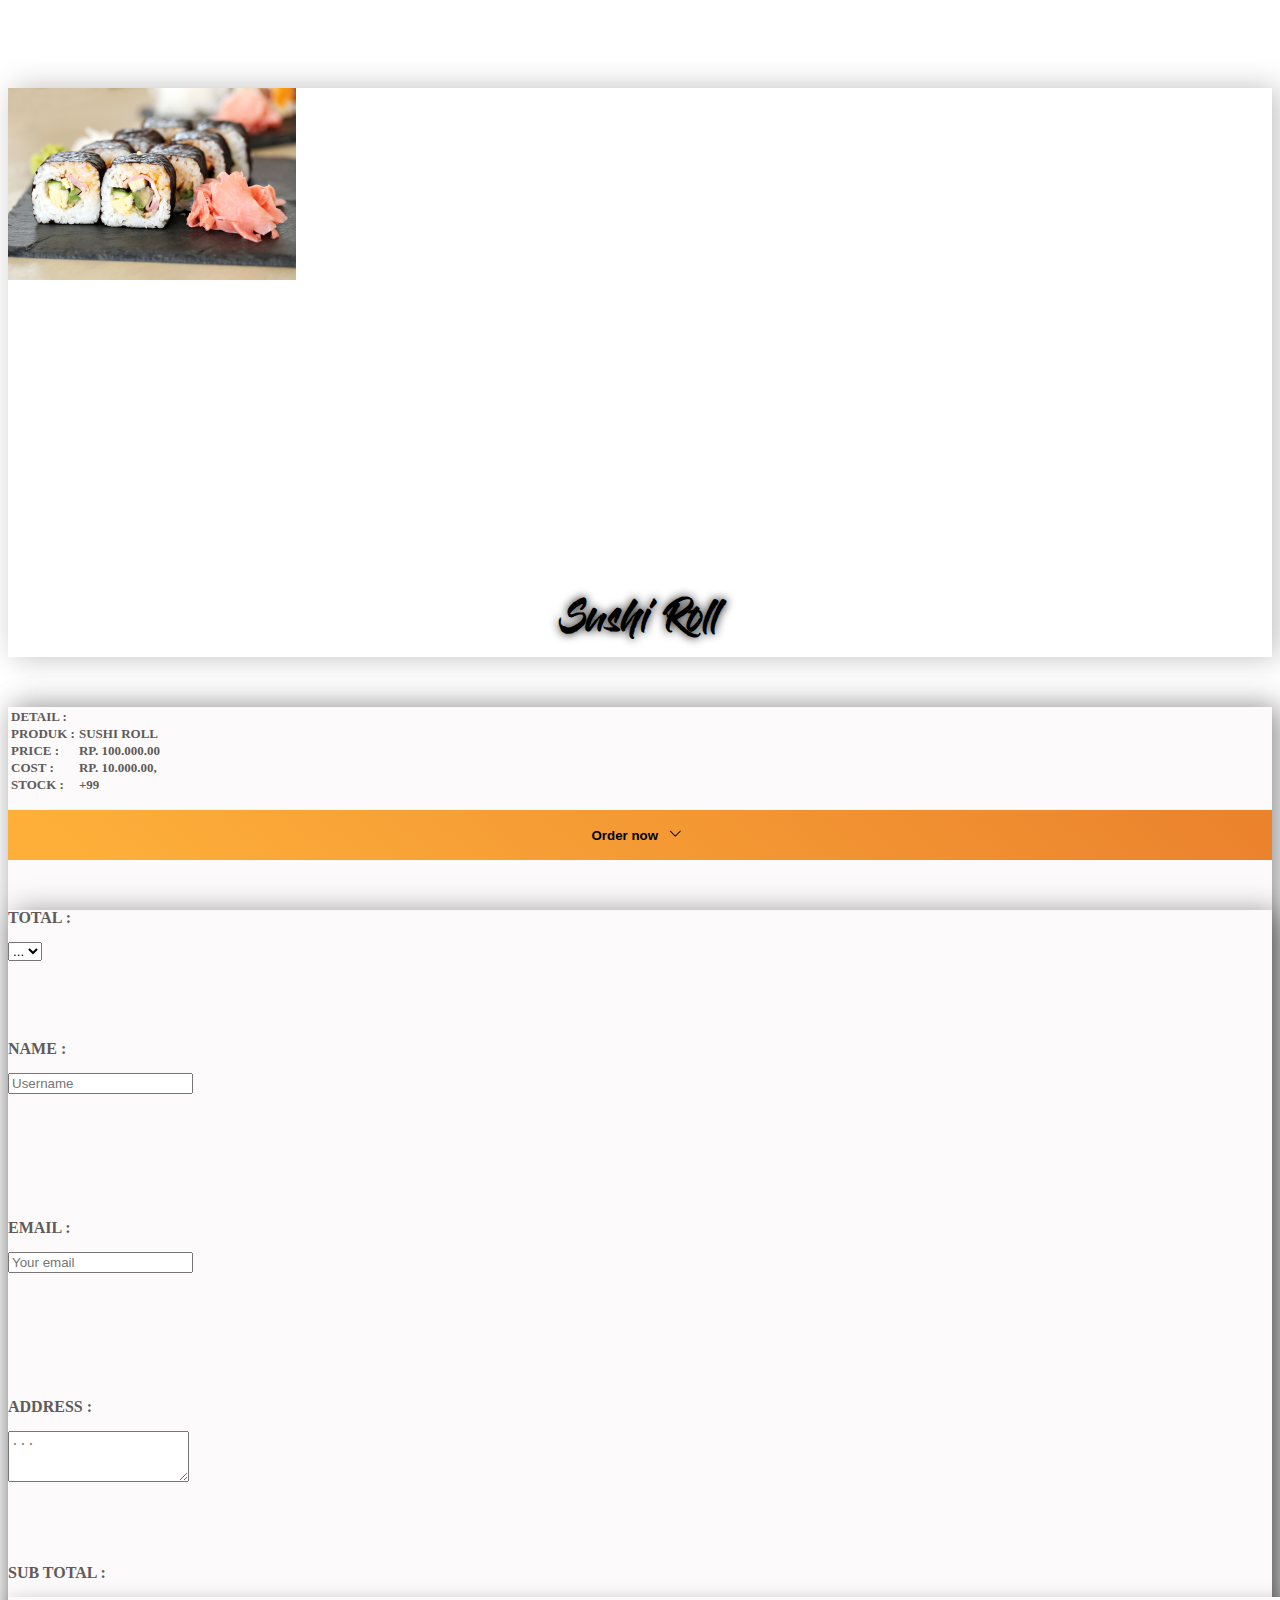
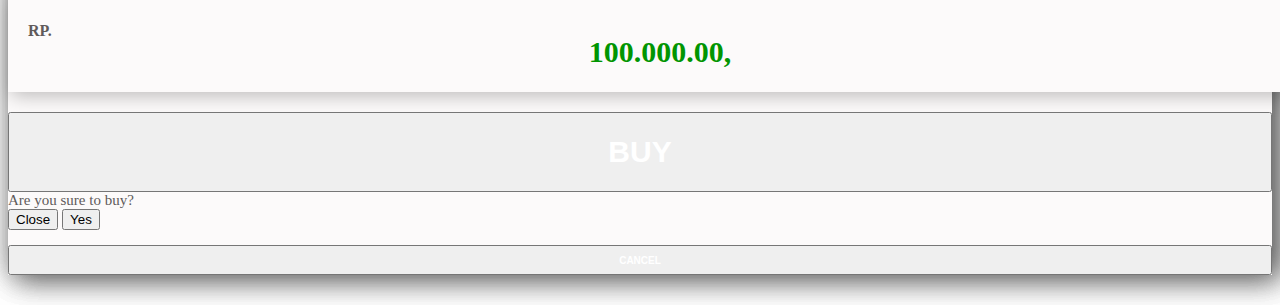
<file: detail.html>
<!doctype html>
<html lang="en">

<head>
    <!-- Required meta tags -->
    <meta charset="utf-8">
    <meta name="viewport" content="width=device-width, initial-scale=1, shrink-to-fit=no">

    <!-- Bootstrap CSS -->
    <link rel="stylesheet" href="https://stackpath.bootstrapcdn.com/bootstrap/4.5.0/css/bootstrap.min.css"
        integrity="sha384-9aIt2nRpC12Uk9gS9baDl411NQApFmC26EwAOH8WgZl5MYYxFfc+NcPb1dKGj7Sk" crossorigin="anonymous">

    <title>Sushi Resto</title>
    <link rel="shortcut icon" type="image/x-icon" href="img/img-logo-footer.png">
    <link rel="stylesheet" href="css/detail.css">
</head>

<body>


    <div class="container">
        <div class="row">
            <div class="col-lg-6 col-md-12 col-sm-12">
                <div class="card text-white">
                    <img src="img/detail/img-detail-2.png" class="img-card card-img" alt="...">

                    <div class="card-img-overlay">
                        <h1 class="text-img-sushi">Sushi Roll</h1>
                    </div>
                </div>
            </div>
            <div class=" col-md-12 col-sm-12 col-lg-6">
                <div class="card">
                    <div class="card-text-detail card-body">
                        <tr>
                            <table class="table">

                                <tr>
                                    <td class="text-detail">DETAIL :</td>
                                </tr>
                                <tr>
                                    <td class="text-detail">PRODUK :</td>
                                    <td class="text-detail"> SUSHI ROLL</td>
                                </tr>
                                <tr>
                                    <td class="text-detail">PRICE :</td>
                                    <td class="text-detail">Rp. 100.000.00</td>
                                </tr>
                                <tr>
                                    <td class="text-detail">COST :</td>
                                    <td class="text-detail">Rp. 10.000.00,</td>
                                </tr>
                                <tr>
                                    <td class="text-detail">STOCK :</td>
                                    <td class="text-detail">+99</td>
                                </tr>

                            </table>

                            <p>
                                <!-- <a class="btn btn-primary" data-toggle="collapse" href="#collapseExample" role="button"
                                    aria-expanded="false" aria-controls="collapseExample">
                                    Link with href
                                </a> -->
                                <button class="btn-order btn btn-primary" type="button" data-toggle="collapse"
                                    data-target="#collapseExample" aria-expanded="false"
                                    aria-controls="collapseExample">
                                    Order now
                                    <svg width="2em" height="1em" viewBox="0 0 16 16" class="bi bi-chevron-down"
                                        fill="currentColor" xmlns="http://www.w3.org/2000/svg">
                                        <path fill-rule="evenodd"
                                            d="M1.646 4.646a.5.5 0 0 1 .708 0L8 10.293l5.646-5.647a.5.5 0 0 1 .708.708l-6 6a.5.5 0 0 1-.708 0l-6-6a.5.5 0 0 1 0-.708z" />
                                    </svg>
                                </button>
                            </p>
                            <div class="collapse" id="collapseExample">
                                <div class="card-order card">
                                    <div class="card-text-order card-body">
                                        <div class="form-group">
                                            <p class="text-detail">TOTAL :</p>
                                            <select class="form-control" id="exampleFormControlSelect1">
                                                <option>...</option>
                                                <option>1</option>
                                                <option>2</option>
                                                <option>3</option>
                                                <option>4</option>
                                                <option>5</option>
                                            </select>
                                        </div>
                                        <div class="input-nama">
                                            <p class="text-detail">NAME :</p>
                                            <div class="input-name input-group flex-nowrap">
                                                <div class="input-group-prepend">
                                                </div>
                                                <input type="text" class="form-control" placeholder="Username"
                                                    aria-label="Username" aria-describedby="addon-wrapping">
                                            </div>
                                        </div>

                                        <div class="input-nama">
                                            <p class="text-detail">Email :</p>
                                            <div class="input-name input-group flex-nowrap">
                                                <div class="input-group-prepend">
                                                </div>
                                                <input type="text" class="form-control" placeholder="Your email"
                                                    aria-label="Username" aria-describedby="addon-wrapping">
                                            </div>
                                        </div>


                                        <div class="input-addres">
                                            <div class="form-group">
                                                <p class="text-detail">ADDRESS :</p>
                                                <textarea class="form-control" id="exampleFormControlTextarea1"
                                                    placeholder="..." rows="3"></textarea>
                                            </div>
                                        </div>

                                        <div class="sub-total">
                                            <p class="text-detail">SUB TOTAL :</p>
                                            <div class="box-total">
                                                <p class="text-detail">Rp.</p>
                                                <h1 class="text-total">100.000.00,</h1>
                                            </div>
                                        </div>
                                        <!-- Button trigger modal -->
                                        <button type="button" class="btn-buy btn btn-warning" data-toggle="modal"
                                            data-target="#exampleModal">
                                            BUY
                                        </button>

                                        <!-- Modal -->
                                        <div class="modal fade" id="exampleModal" tabindex="-1" role="dialog"
                                            aria-labelledby="exampleModalLabel" aria-hidden="true">
                                            <div class="modal-dialog">
                                                <div class="modal-content">

                                                    <div class="modal-body">
                                                        Are you sure to buy?
                                                    </div>
                                                    <div class="modal-footer">

                                                        <button type="button" class="btn btn-danger"
                                                            data-dismiss="modal">Close</button>
                                                        <button type="button" class="btn btn-warning">Yes</button>
                                                    </div>
                                                </div>
                                            </div>
                                        </div>
                                        <a href="index.html"><button type="button"
                                                class="btn-cancel btn btn-danger">CANCEL</button></a>
                                    </div>
                                </div>
                            </div>
                    </div>
                </div>
            </div>


        </div>
    </div>

    <!-- Optional JavaScript -->
    <!-- jQuery first, then Popper.js, then Bootstrap JS -->
    <script src="https://code.jquery.com/jquery-3.5.1.slim.min.js"
        integrity="sha384-DfXdz2htPH0lsSSs5nCTpuj/zy4C+OGpamoFVy38MVBnE+IbbVYUew+OrCXaRkfj" crossorigin="anonymous">
    </script>
    <script src="https://cdn.jsdelivr.net/npm/popper.js@1.16.0/dist/umd/popper.min.js"
        integrity="sha384-Q6E9RHvbIyZFJoft+2mJbHaEWldlvI9IOYy5n3zV9zzTtmI3UksdQRVvoxMfooAo" crossorigin="anonymous">
    </script>
    <script src="https://stackpath.bootstrapcdn.com/bootstrap/4.5.0/js/bootstrap.min.js"
        integrity="sha384-OgVRvuATP1z7JjHLkuOU7Xw704+h835Lr+6QL9UvYjZE3Ipu6Tp75j7Bh/kR0JKI" crossorigin="anonymous">
    </script>
</body>

</html>
</file>
<file: css/detail.css>
@import url('https://fonts.googleapis.com/css2?family=Montserrat:wght@400;500;700&display=swap');

@font-face {
    font-family: font-sushi;
    src: url(../font-family/gloss_and_bloom/Gloss_And_Bloom.ttf);
}

::-webkit-scrollbar {
    width: 15px;
}

::-webkit-scrollbar-track {
    background-color: rgba(39, 38, 38, 0.78);
    box-shadow: inset 0 0 2.5px 2px rgba(0, 0, 20, 0);
}

::-webkit-scrollbar-thumb {
    background-color: rgb(231, 126, 74);

}

.text-img-sushi {
    font-family: font-sushi;
    text-shadow: 0 0 10px #000;
    text-align: center;
    margin-top: 24%;
    cursor: default;
}

.text-img-sushi::after {
    content: "";
    display: block;
    width: 0px;
    top: 55%;
    height: 2px;
    position: absolute;
    background-color: white;
    left: 100px;
    transition: ease-in 0.1s;
}

.text-img-sushi:hover::after {
    width: 350px;
    opacity: 0.8;
    transition: 0.3s;
    transition-property: all;
    transition-duration: 0.7s;
    transition-timing-function: ease;
    transition-delay: 0.1s;

}

.row {
    padding-top: 30px;
}

.card {
    margin-bottom: 30px;
    border: none;
    margin-top: 0px;
    background-color: white;
    box-shadow: 6px 0px 28px rgba(0, 0, 0, 0.25);

}

@media (min-width: 576px) {
    .card {
        margin-top: 50px;
    }
}

.card-text-detail {
    border: none;
    background: #FCFAFA;
    box-shadow: 6px 0px 28px rgba(0, 0, 0, 0.25);
}

.text-detail {
    text-transform: uppercase;
    font-weight: 600;
    color: #605A5A;
    line-height: 1;
}

.table {
    text-decoration: none;
    border: none;
    color: #605A5A;
    font-size: 13px;
    line-height: -90px;
}

td.td-1 {
    text-decoration: none;
    border: none;
    width: 100px;
    line-height: -90px;
    margin-left: -40px;

}

.table td,
.table th {
    border: none;
}

.text-order {
    text-transform: uppercase;
    text-align: center;
    margin-top: 30px;
    color: #605A5A;
    font-weight: 700;
}

.btn-order {
    font-weight: 600;
    width: 100%;
    background: linear-gradient(220.26deg, #EB832D 3.32%, #FDAF3A 94.02%);
    border: none;
    height: 50px;
}

.btn-order:hover {
    transition: 1s ease;
    box-shadow: 3px 4px 18px rgba(0, 0, 0, 0.25);
    margin-bottom: 5px;
    border: none;
}

.card-order {
    width: 100%;
    transition: 1s ease;

}

@media (min-width: 576px) {
    .card-order {
        width: 100%;
    }
}

.card-text-order {
    transition: 1s ease;
    background: #FCFAFA;
    box-shadow: 2px 2px 15px rgba(0, 0, 0, 0.25);
}

@media (min-width: 576px) {
    .card-text-order {
        box-shadow: 9px 9px 28px rgba(0, 0, 0, 0.25);
    }
}

.text-detail {
    text-transform: uppercase;
    font-weight: 700;
    color: #605A5A;
}

.form-control {
    margin-bottom: 5%;
    border: 0.5 solid grey;
}

.form-control:active {
    box-shadow: 3px 4px 18px rgba(0, 0, 0, 0.25);
}

.form-control:hover {
    /* border: none; */
    transition: 1s ease;
    box-shadow: 3px 4px 18px rgba(0, 0, 0, 0.25);
}

.input-name {
    margin-bottom: 5%;
}

.input-name:active {
    box-shadow: 3px 4px 18px rgba(0, 0, 0, 0.25);
}

.input-name:hover {
    transition: 1s ease;
    box-shadow: 3px 4px 18px rgba(0, 0, 0, 0.25);
}

.box-total {
    width: 100%;
    height: 85px;
    background: #FCFAFA;
    box-shadow: 3px 4px 18px rgba(0, 0, 0, 0.25);
    padding-top: 10px;
    padding-left: 20px;
    margin-bottom: 15 px;
}

.text-total {
    text-transform: uppercase;
    font-weight: 700;
    color: #019501;
    font-size: 30px;
    text-align: center;
    margin-top: -20px;
}

.btn-buy {
    margin-top: 20px;
    width: 100%;
    height: 80px;
    text-decoration: none;
    font-weight: 700;
    font-size: 30px;
    text-align: center;
    color: white;
}

.btn-buy:hover {
    margin-top: 25px;
    transition: 1s ease;
    box-shadow: 3px 4px 18px rgba(0, 0, 0, 0.25);
    color: white;
    background-color: orange;
}

.btn-cancel {
    width: 100%;
    height: 30px;
    margin-top: 15px;
    text-decoration: none;
    font-weight: 700;
    font-size: 10px;
    text-align: center;
    color: white;
}

.btn-cancel:hover {
    margin-top: 20px;
    transition: 1s ease;
    box-shadow: 3px 4px 18px rgba(0, 0, 0, 0.25);
    color: white;
    background-color: red;
}

.modal-body {
    font-size: 15px;
    color: #605A5A;
}

.modal-footer {

    border: none;
    text-decoration: none;
}

/* a:hover {
    text-decoration: none;
}


@media (min-width: 576px) {}

.box-detail {
    padding-top: 20px;
    padding-left: 25px;
    width: 570px;
    height: 615px;
    margin-top: 550px;
    background: #FCFAFA;
    box-shadow: 6px 15px 28px rgba(0, 0, 0, 0.25);
}

@media (min-width: 576px) {
    .box-detail {
        margin-top: 30px;
    }
}

.box-img-detail {
    margin-left: -15px;
    margin-top: -1180px;
    width: 600px;
    height: 520px;
    background: #FCFAFA;
    box-shadow: 6px 15px 28px rgba(0, 0, 0, 0.25);
}

@media (min-width: 576px) {
    .box-img-detail {
        width: 600px;
        height: 520px;
        margin-top: 30px;
        margin-left: 30px;
    }
}

.box-text-detail {
    padding-top: 10px;
    padding-left: 20px;
    width: 518px;
    height: 200px;
    background: #FCFAFA;
    box-shadow: 3px 4px 18px rgba(0, 0, 0, 0.25);
}

.text-detail {
    text-transform: uppercase;
    font-weight: 700;
    color: #605A5A;
}

.table {
    text-decoration: none;
    border: none;
    color: #605A5A;
    font-size: 13px;
    line-height: -60px;
}

td.td-1 {
    text-decoration: none;
    border: none;
    width: 100px;
    line-height: -90px;
    margin-left: -40px;

}

.table td,
.table th {
    border: none;
}

.text-order {
    text-transform: uppercase;
    text-align: center;
    margin-top: 30px;
    color: #605A5A;
    font-weight: 700;
}


.custom-select {
    border: none;
    margin-bottom: 5%;
    border: 1px solid grey;
}

.custom-select:active {
    box-shadow: 3px 4px 18px rgba(0, 0, 0, 0.25);
}

.custom-select:hover {
    border: none;
    transition: 1s ease;
    box-shadow: 3px 4px 18px rgba(0, 0, 0, 0.25);
}


.box-total {
    width: 274px;
    height: 85px;
    background: #FCFAFA;
    box-shadow: 3px 4px 18px rgba(0, 0, 0, 0.25);
    padding-top: 10px;
    padding-left: 20px;
    margin-bottom: 15 px;
}

.text-total {
    text-transform: uppercase;
    font-weight: 700;
    color: #019501;
    font-size: 30px;
    text-align: center;
    margin-top: -20px;
}

.box-buy {
    padding-top: 20px;
    width: 200px;
    height: 80px;
    margin-top: -90px;
    margin-left: 59%;
    background: linear-gradient(220.26deg, #EB832D 3.32%, #FDAF3A 94.02%);
    box-shadow: 3px 4px 18px rgba(0, 0, 0, 0.25);
}

@media (min-width: 576px) {
    .box-buy {
        width: 324px;
        margin-top: 0;
        margin-left: 0;
    }
}

.box-buy:hover {
    transition: 1s ease;
    margin-top: -5px;
    text-decoration: none;
}

.row {
    margin-top: 10px;
}

.text-buy {
    text-decoration: none;
    font-weight: 700;
    font-size: 30px;
    text-align: center;
    color: white;
}

.box-cancel {
    padding-top: 15px;
    width: 118px;
    height: 59px;
    margin-left: 380px;
    margin-top: 10px;
    background: #FD2E12;
    box-shadow: 6px 15px 28px rgba(0, 0, 0, 0.25);
}

@media (min-width: 576px) {
    .box-cancel {
        margin-left: 120px;
        margin-top: 15px;
    }
}

.box-cancel:hover {
    transition: 1s ease;
    margin-top: 10px;
}

.text-cancel {
    font-weight: 600;
    font-size: 15px;
    color: white;
    text-align: center;
} */
</file>
